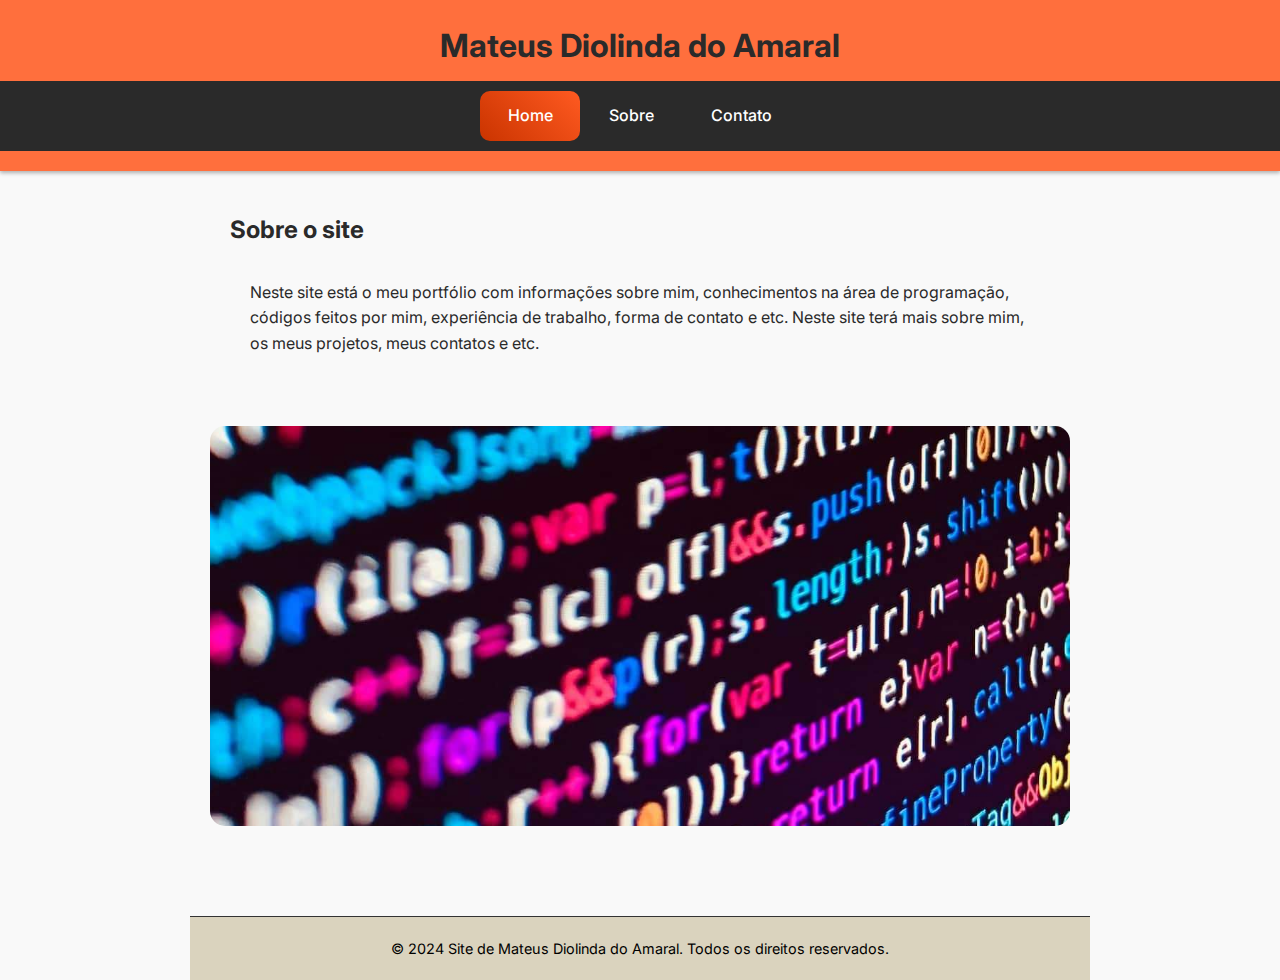
<file: index.html>
<!DOCTYPE html>
<html lang="pt-BR">

<head>
    <meta charset="UTF-8">
    <meta name="viewport" content="width=device-width, initial-scale=1.0">
    <title>Home</title>
    <link rel="stylesheet" href="style.css">
</head>

<body>

    
        <header>
            <h1>Mateus Diolinda do Amaral</h1>
            <nav id="Cabeça">
                <div class="nav-container">
                    <a href="index.html">Home</a>
                    <a href="sobre.html">Sobre</a>
                    <a href="contato.html">Contato</a>
                    <span></span>
                </div>
            </nav>
        </header>

    <main>
        <section>
            <h2>Sobre o site</h2>
            <p>
                Neste site está o meu portfólio com informações sobre mim, conhecimentos na área de programação, códigos feitos por mim, experiência de trabalho, forma de contato e etc. 
                Neste site terá mais sobre mim, os meus projetos, meus contatos e etc.
            </p>
        </section>

        <section id="Aquilo"></section>

        
    </main>

    <footer>
        &copy; 2024 Site de Mateus Diolinda do Amaral. Todos os direitos reservados.
    </footer>

</body>

</html>
</file>
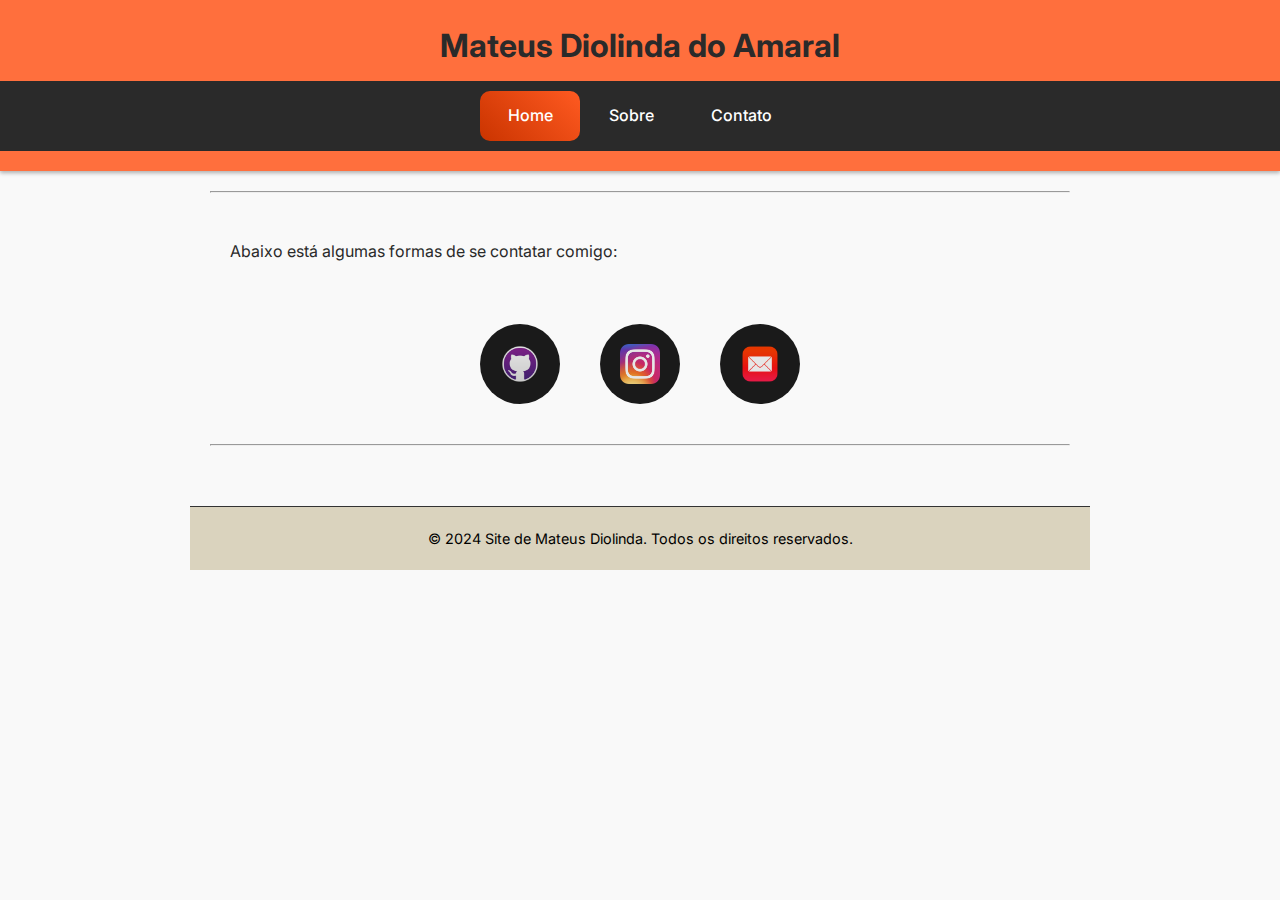
<file: contato.html>
<!DOCTYPE html>
<html lang="pt-BR">

<head>
    <meta charset="UTF-8">
    <meta name="viewport" content="width=device-width, initial-scale=1.0">
    <title>Contato</title>
    <link rel="stylesheet" href="style.css">
</head>

<body>

    <header>
        <h1>Mateus Diolinda do Amaral</h1>
        <nav id="Cabeça">
            <div class="nav-container">
                <a href="index.html">Home</a>
                <a href="sobre.html">Sobre</a>
                <a href="contato.html">Contato</a>
                <span></span>
            </div>
        </nav>
    </header>

    <main >
        <hr>
        <br>
        <p>Abaixo está algumas formas de se contatar comigo:</p>

        <section id="Links">
            <ul>
                <li>
                    <a href="https://github.com/MateusDio" target="_blank" title="GitHub">
                        <div class="icon-circle">
                            <img src="img/Github-desktop-logo-symbol.svg.png" alt="GitHub">
                        </div>
                    </a>
                </li>
                <li>
                    <a href="https://www.instagram.com/mateus.d84/?next=%2F" target="_blank" title="Instagram">
                        <div class="icon-circle">
                            <img src="img/Instagram_icon (1).png" alt="Instagram">
                        </div>
                    </a>
                </li>
                <li>
                    <a href="https://is.gd/6sVZp2" target="_blank" title="Email">
                        <div class="icon-circle">
                            <img src="img/pngimg.com - email_PNG100738.png" alt="Email">
                        </div>
                    </a>
                </li>
            </ul>
        </section>

        <hr>
    </main>

    <footer>
        &copy; 2024 Site de Mateus Diolinda. Todos os direitos reservados.
    </footer>

</body>
</html>
</file>
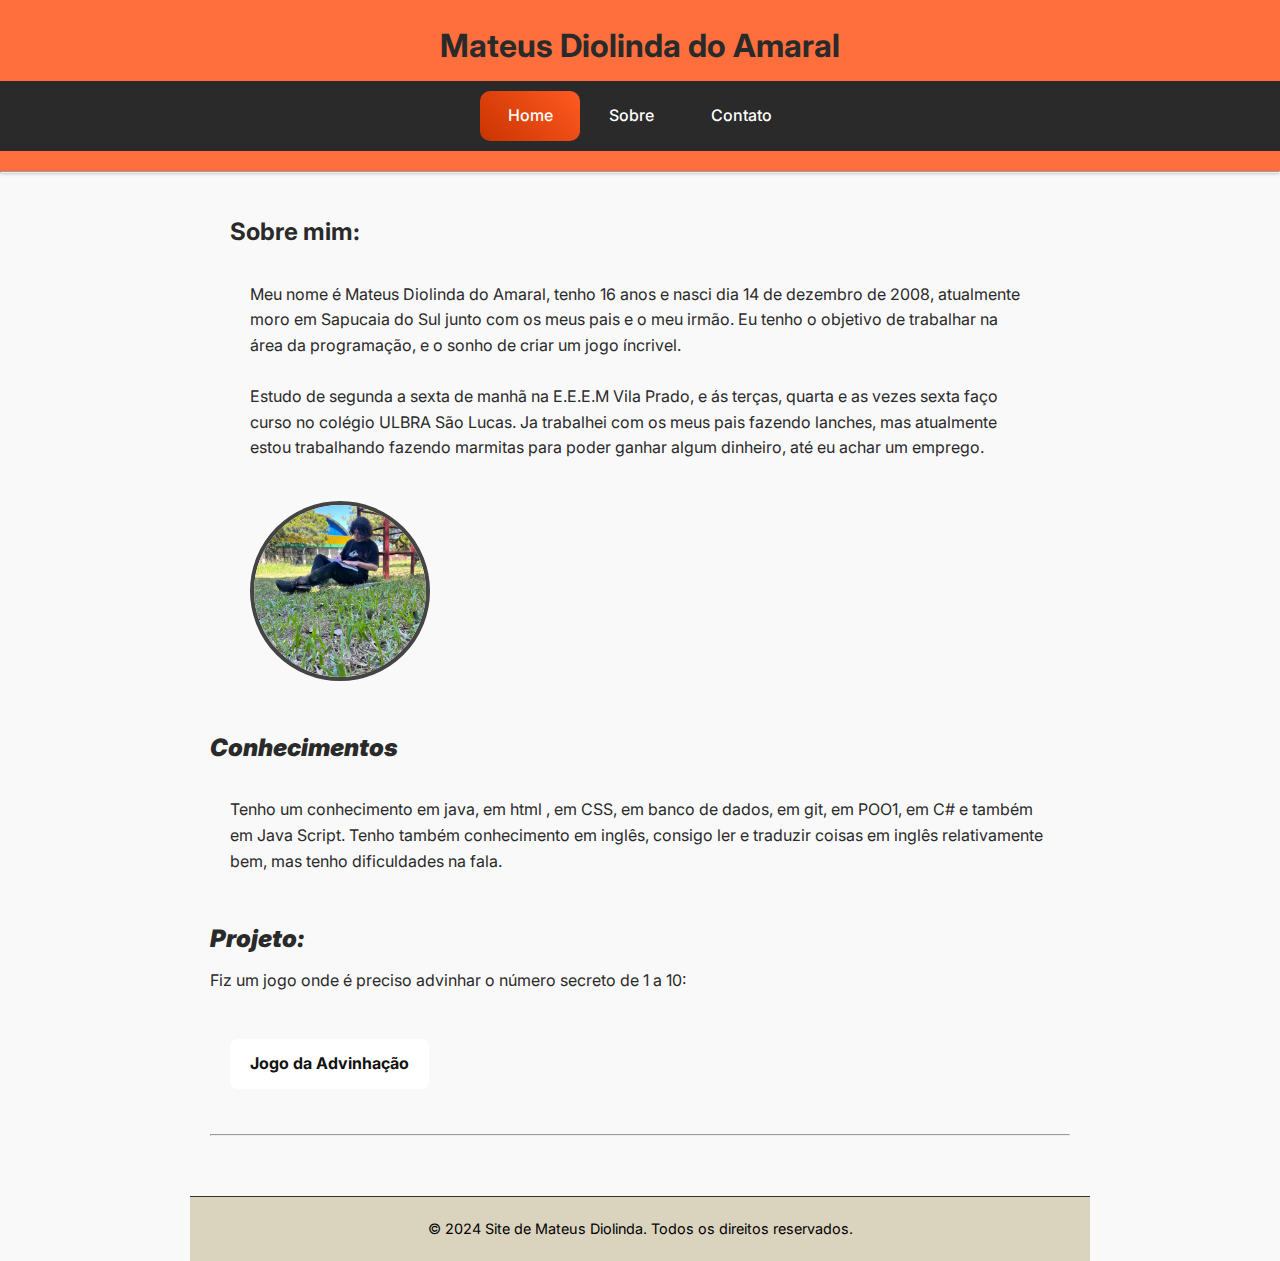
<file: sobre.html>
<!DOCTYPE html>
<html lang="pt-BR">

<head>
    <meta charset="UTF-8">
    <meta name="viewport" content="width=device-width, initial-scale=1.0">
    <title>Sobre</title>
    <link rel="stylesheet" href="style.css">
</head>

<body>
    <header>
        <h1>Mateus Diolinda do Amaral</h1>
        <nav id="Cabeça">
            <div class="nav-container">
                <a href="index.html">Home</a>
                <a href="sobre.html">Sobre</a>
                <a href="contato.html">Contato</a>
                <span></span>
            </div>
        </nav>
    </header>
   <hr>
   <main>
    <section id="foto">
    <h2>Sobre mim:</h2>
    <p>
        Meu nome é Mateus Diolinda do Amaral, tenho 16 anos e nasci dia 14 de dezembro de 2008, atualmente moro em Sapucaia do Sul junto com os meus pais e o meu irmão.
        Eu tenho o objetivo de trabalhar na área da programação, e o sonho de criar um jogo íncrivel. 
        <br>
        <br>
        Estudo de segunda a sexta de manhã na E.E.E.M Vila Prado, e ás terças,  quarta e as vezes sexta  faço curso no colégio ULBRA São Lucas. 
        Ja trabalhei com os meus pais fazendo lanches, mas atualmente estou trabalhando fazendo marmitas para poder ganhar algum dinheiro, até eu achar um emprego. <br>
        <br>

        <img src="img/Imagem do WhatsApp de 2025-03-20 à(s) 16.15.21_63adfd94.jpg" alt="Uma foto">
    </section>
    <h2><i><b>Conhecimentos</b></i></h2>
    <p>
        Tenho um conhecimento em java, em html , em CSS, em banco de dados, em git, em POO1, em C# e também em Java Script. Tenho 
        também conhecimento em inglês, consigo ler e traduzir coisas em inglês relativamente bem,
        mas tenho dificuldades na fala.

    </p>
    <br>
    <h2><i><b>Projeto:</b></i></h2>
   
        Fiz um jogo onde é preciso advinhar o número secreto de 1 a 10:
        <br>
        <br>
        <section id="Jogo">
    <nav>
        <ul>
        <a href="https://github.com/MateusDio/jogo-da-advinha-o.git">
            Jogo da Advinhação</a>
        </ul>
    </nav>
</section>
<br>
    <hr>

    
   </main>

   <footer>
    &copy; 2024 Site de Mateus Diolinda. Todos os direitos reservados.
</footer>

</body>

</html>
</file>
<file: style.css>
@import url('https://fonts.googleapis.com/css2?family=Inter:wght@400;600;700&display=swap');

* {
    margin: 0;
    padding: 0;
    box-sizing: border-box;
}

body {
    font-family: 'Inter', sans-serif;
    color: #2A2A2A;
    background-color: #f9f9f9;
    line-height: 1.6;
    padding: 0;
    margin: 0;
    cursor: auto;
}

header {
    background-color: #FF6F3D;
    padding: 20px 0;
    text-align: center;
    box-shadow: 0 2px 4px rgba(0, 0, 0, 0.3);
}

header h1 {
    font-size: 2rem;
    margin-bottom: 10px;
}


#Cabeça {
    width: 100%;
    background: #2a2a2a;
    padding: 10px 0;
}


#Cabeça .nav-container {
    position: relative;
    width: 320px;
    height: 50px;
    margin: 0 auto;
    border-radius: 10px;
    display: flex;
    justify-content: space-around;
    align-items: center;
}


#Cabeça .nav-container a {
    position: relative;
    display: inline-block;
    font-size: 1em;
    font-weight: 500;
    color: white;
    text-decoration: none;
    padding: 0 20px;
    z-index: 1;
}


#Cabeça .nav-container span {
    position: absolute;
    top: 0;
    left: 0;
    width: 100px;
    height: 100%;
    background: linear-gradient(45deg, #ca3400, #ff5a21);
    border-radius: 10px;
    transition: 0.5s;
    z-index: 0;
}


#Cabeça .nav-container a:nth-child(1):hover ~ span {
    left: 0px;
}

#Cabeça .nav-container a:nth-child(2):hover ~ span {
    left: 110px;
}

#Cabeça .nav-container a:nth-child(3):hover ~ span {
    left: 220px;
}

main,
section,
footer {
    max-width: 900px;
    margin: 0 auto;
    padding: 20px;
}

h2 {
    margin-bottom: 10px;
    color: #F3F3F3;
    color: #2A2A2A;
}

p {
    margin-bottom: 15px;
    font-size: 1rem;
    color: #F3F3F3;
    max-width: 900px;
    margin: 0 auto;
    padding: 20px;
    color: #2A2A2A;
}

img{
    width: 500px;
    height: 500px;



}


#foto img {
    width: 180px;
    height: 180px;
    object-fit: cover;
    border-radius: 50%;
    border: 4px solid #444;
    margin-top: 15px;
}

#Jogo a {
    display: inline-block;
    background-color: #ffffff;
    color: #121212;
    padding: 12px 20px;
    border-radius: 8px;
    text-decoration: none;
    font-weight: bold;
    transition: 0.3s;
}

#Jogo a:hover {
    background-color: #444;
    color: #fff;
}

#Aquilo {
    background-image: url('img/codigo-programacao-Ali-Shah-Lakhani-Unsplash.jpg');
    background-size: cover;
    background-position: center;
    background-attachment: fixed;
    height: 400px;
    border-radius: 15px;
    margin: 30px 0;
}

#Links ul {
    display: flex;
    justify-content: center;
    align-items: center;
    gap: 40px;
    padding: 20px;
    list-style: none;
}

#Links li {
    list-style: none;
}

.icon-circle {
    width: 80px;
    height: 80px;
    border-radius: 50%;
    background-color: #1a1a1a;
    display: flex;
    justify-content: center;
    align-items: center;
    transition: 0.3s ease;
    box-shadow: 0 0 10px rgba(255, 255, 255, 0.1);
}

.icon-circle:hover {
    transform: scale(1.1);
    box-shadow: 0 0 20px rgba(51, 255, 252, 0.7);
}

.icon-circle img {
    width: 40px;
    height: 40px;
    filter: brightness(0.9);
    transition: 0.3s ease;
}

.icon-circle:hover img {
    filter: brightness(1.2);
}

@media (max-width: 600px) {
    #Links ul {
        flex-direction: column;
        gap: 20px;
    }

    .icon-circle {
        width: 60px;
        height: 60px;
    }

    .icon-circle img {
        width: 30px;
        height: 30px;
    }
}

footer {
    text-align: center;
    padding: 20px;
    color: #000000;
    border-top: 1px solid #333;
    margin-top: 40px;
    font-size: 0.9rem;
    background-color: #DAD3BE;
}
</file>
